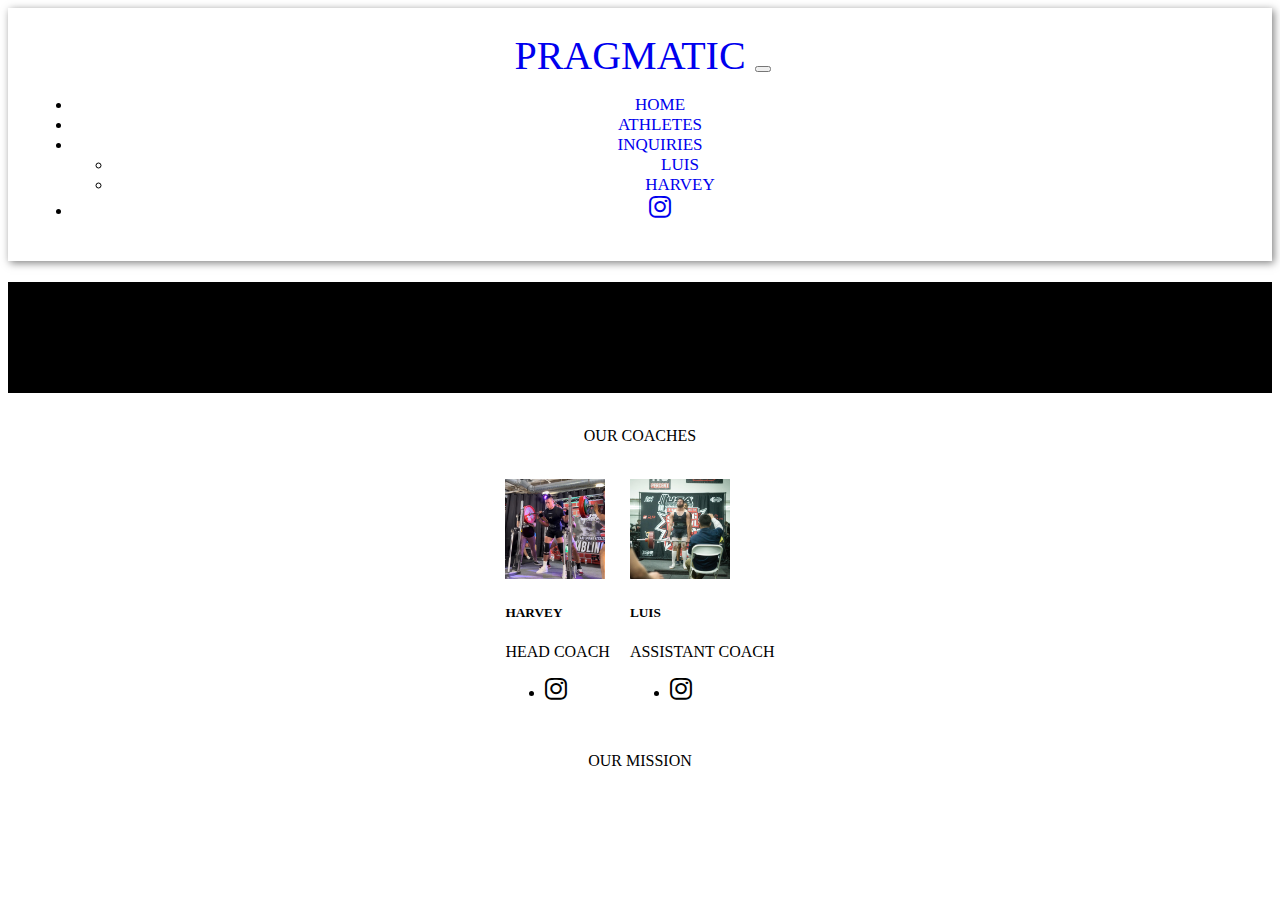
<file: src/index.html>
<!doctype html>
<html lang="en">
  <head>
    <meta charset="utf-8">
    <meta name="viewport" content="width=device-width, initial-scale=1">
    <title>Pragmatic Powerlifting</title>
    <link href="https://cdn.jsdelivr.net/npm/bootstrap@5.3.0/dist/css/bootstrap.min.css" rel="stylesheet" integrity="sha384-9ndCyUaIbzAi2FUVXJi0CjmCapSmO7SnpJef0486qhLnuZ2cdeRhO02iuK6FUUVM" crossorigin="anonymous">
    <link rel="stylesheet" href="styles.css">
    <link rel='stylesheet' href='https://cdnjs.cloudflare.com/ajax/libs/font-awesome/6.4.2/css/all.min.css'>
    <script src="https://code.jquery.com/jquery-1.10.2.js"></script>

  </head>
  <body>
    

    
    <!--Navigation bar-->
<div id="nav-placeholder">

</div>

<script>
$(function(){
  $("#nav-placeholder").load("navbar.html");
});
</script>
<!--end of Navigation bar-->
    


    <!-- Bootstrap Static Header -->
<div style="background: url(/src/pics/logo.jpg)" class="jumbotron bg-cover text-white">
  <div class="container py-5 text-center">
      <h1 class="display-4 font-weight-bold">TEAM PRAGMATIC</h1>
      <p class="font-italic mb-0">A sensible and effective approach to powerlifting</p>
      <BR>
      
  </div>
</div>

<br>


<p class="h1">our coaches</p>

<br>

<div class="container">
  <div class="row text-center">

      <!-- Team item -->
      <div class="col-xl-3 col-sm-6 mb-5" style="margin-right: 10px;">
        <a href="harvey.html"><div class="bg-white rounded shadow-lg py-5 px-4"><img src="/src/pics/harv.jpg" alt="" width="100" class="img-fluid rounded-circle mb-3 img-thumbnail shadow-sm"></a>
              <h5 class="mb-0">Harvey</h5><span class="small text-uppercase text-muted">Head Coach</span>
              <ul class="social mb-0 list-inline mt-3">
                  
                  <li class="list-inline-item"><a href="https://www.instagram.com/lumpiaapapi/" class="social-link" target="_blank" rel="noopener noreferrer"><i class="fab fa-instagram"></i></a></li>
                  
              </ul>
          </div>
      </div><!-- End -->
      
      <!-- Team item -->
      <div class="col-xl-3 col-sm-6 mb-5" style="margin-left: 10px;">
          <a href="luis.html"><div class="bg-white rounded shadow-lg py-5 px-4"><img src="/src/pics/luis.jpg" alt="" width="100" class="img-fluid rounded-circle mb-3 img-thumbnail shadow-sm"></a>
              <h5 class="mb-0">Luis</h5><span class="small text-uppercase text-muted">Assistant Coach</span>
              <ul class="social mb-0 list-inline mt-3">
                  
                  <li class="list-inline-item"><a href="https://www.instagram.com/ihatefitnessnocap/" class="social-link" target="_blank" rel="noopener noreferrer"><i class="fab fa-instagram"></i></a></li>
                  
              </ul>
          </div>
      </div><!-- End -->

      
  </div>
</div>

    <br>

    <p class="h1">our mission</p>


    <script src="https://cdn.jsdelivr.net/npm/bootstrap@5.3.0/dist/js/bootstrap.bundle.min.js" integrity="sha384-geWF76RCwLtnZ8qwWowPQNguL3RmwHVBC9FhGdlKrxdiJJigb/j/68SIy3Te4Bkz" crossorigin="anonymous"></script>
    <script src="main.js"></script>
  </body>
</html>
</file>
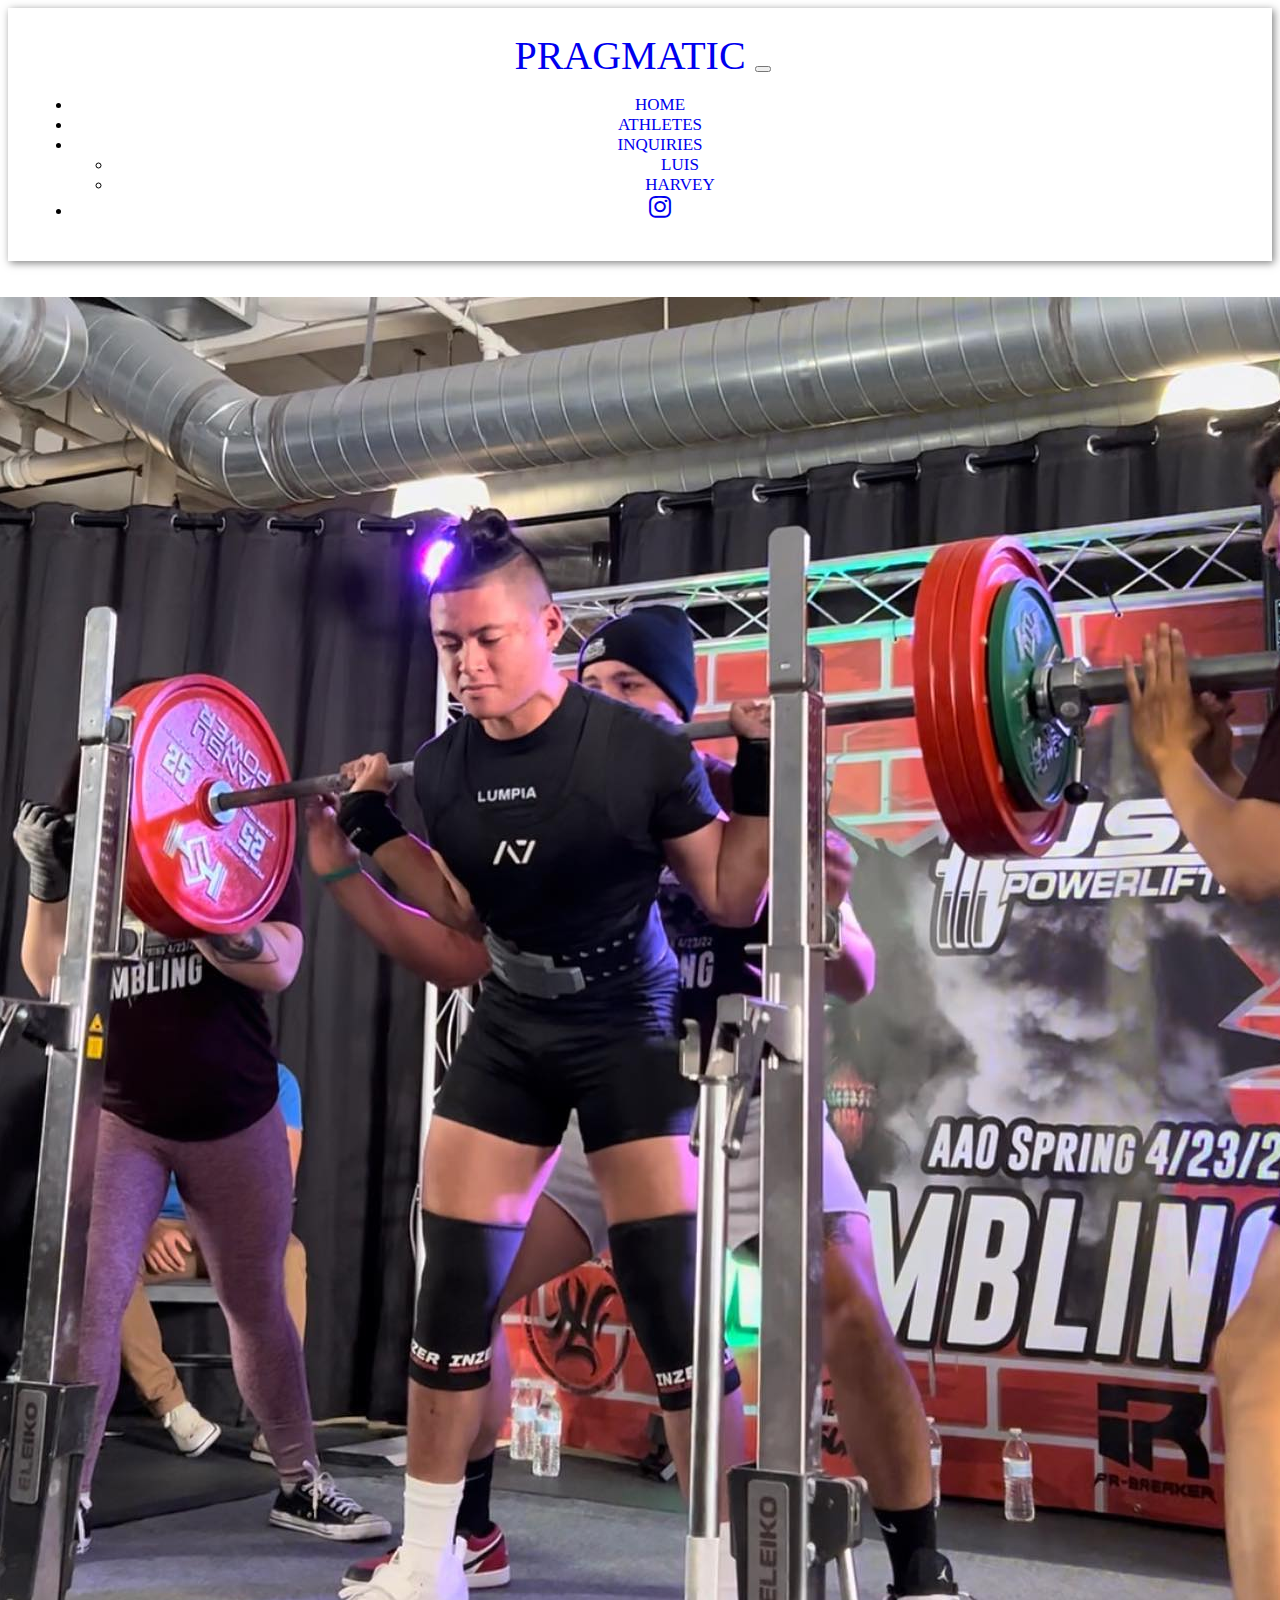
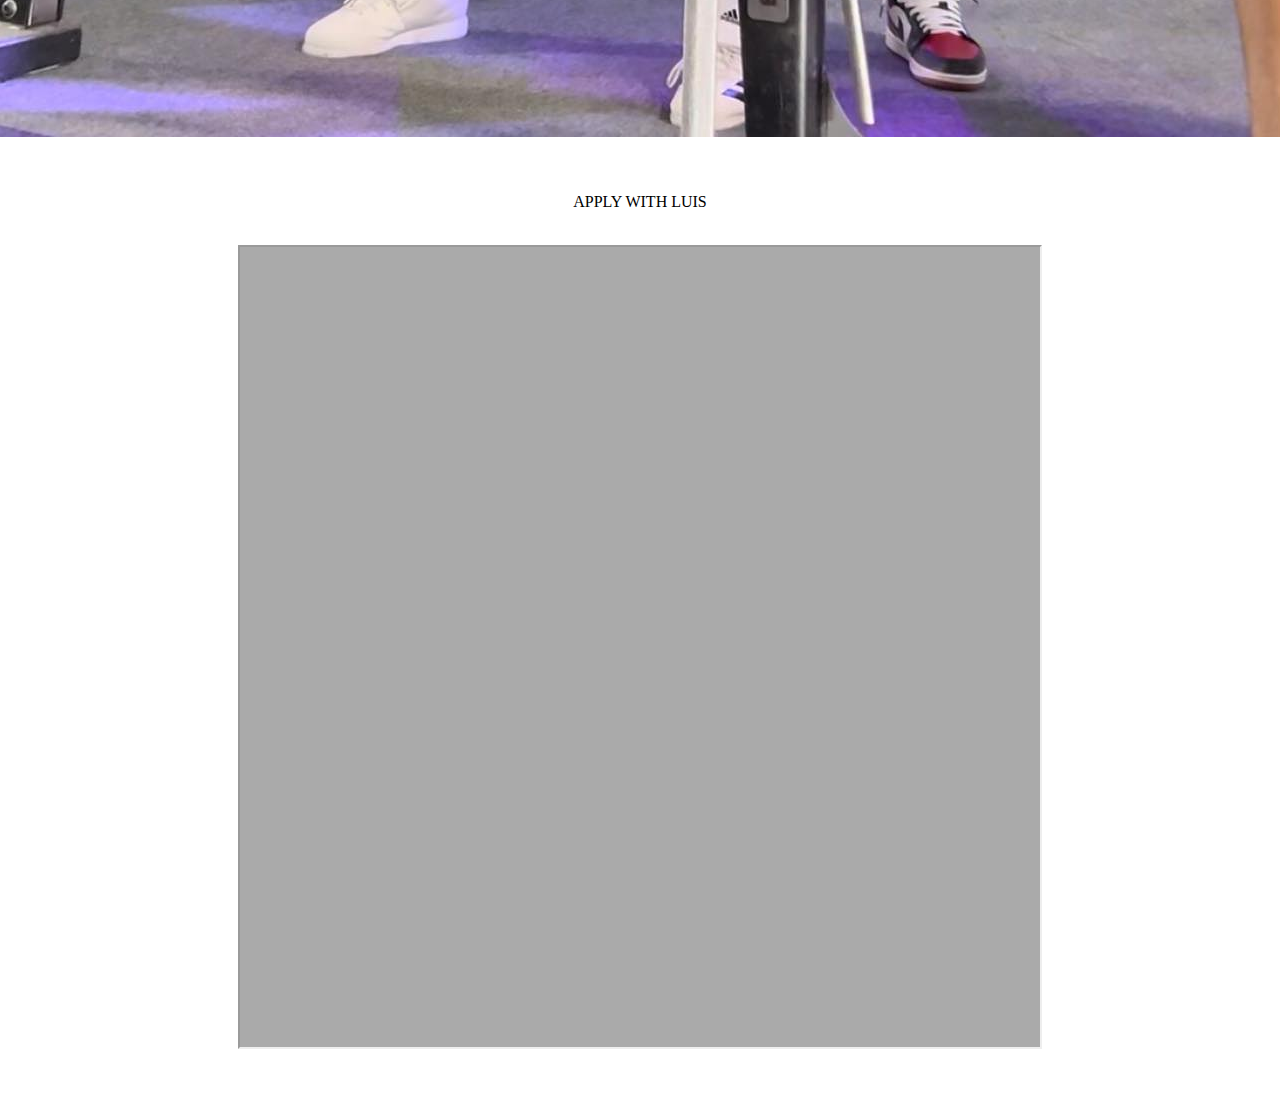
<file: src/harvey.html>
<!doctype html>
<html lang="en">
  <head>
    <meta charset="utf-8">
    <meta name="viewport" content="width=device-width, initial-scale=1">
    <title>Coach Luis</title>
    <link href="https://cdn.jsdelivr.net/npm/bootstrap@5.3.0/dist/css/bootstrap.min.css" rel="stylesheet" integrity="sha384-9ndCyUaIbzAi2FUVXJi0CjmCapSmO7SnpJef0486qhLnuZ2cdeRhO02iuK6FUUVM" crossorigin="anonymous">
    <link rel="stylesheet" href="styles.css">
    <link rel='stylesheet' href='https://cdnjs.cloudflare.com/ajax/libs/font-awesome/6.4.2/css/all.min.css'>
    <script src="https://code.jquery.com/jquery-1.10.2.js"></script>

  </head>
  <body>
    

        
        <!--Navigation bar-->
    <div id="nav-placeholder">

    </div>

    <script>
    $(function(){
      $("#nav-placeholder").load("navbar.html");
    });
    </script>
    <!--end of Navigation bar-->

    <br><br>
        
      <div class="container">
        
        <div class="card mb-3 shadow-lg" style="max-width: 1200px;">
          <div class="row g-0">
            <div class="col-md-4">
              <img src="/src/pics/harv.jpg" class="img-fluid rounded-start" alt="...">
            </div>
            <div class="col-md-8">
              <div class="card-body">
                <h5 class="card-title">HARVEY</h5>
                <p class="card-text">
                  Head coach and Founder Harvey (@lumpiaapapi) has been powerlifting since 2017 and coaching since 2019. 
                  Since then, Harvey has worked from beginners all the way to national level athletes in both the USPA and USAPL. 
                  He is currently pursuing a Bachelor’s degree in Biology and plans to pursue a Master’s degree post-bac. 
                  Outside of the gym, Harvey likes to rock-climb, read, cook, thrift, travel, and occasionally, go bowling. 🧗‍♀️🎳
                </p>
                <p class="card-text"><small class="text-muted"></small></p>
              </div>
            </div>
          </div>
        </div>
      


        

      </div>

      <br>



      <br>

      <p class="h1">apply with luis</p>

      <br>

      <div class="container" style="display: flex; justify-content: center;">

        <iframe allowtransparency="true" src="https://docs.google.com/forms/d/1D5DT9xWcKk55BdoH05sVDfM6O8c0-QfMo_7pN1wWuqI/viewform?embedded=true#start=embed"
      width="800" height="800"  style=" background-color: rgb(170, 170, 170);">
        
      </iframe>


      </div>

   
     

      <br><br>


    <script src="https://cdn.jsdelivr.net/npm/bootstrap@5.3.0/dist/js/bootstrap.bundle.min.js" integrity="sha384-geWF76RCwLtnZ8qwWowPQNguL3RmwHVBC9FhGdlKrxdiJJigb/j/68SIy3Te4Bkz" crossorigin="anonymous"></script>
    <script src="main.js"></script>
  </body>
  </html>
</file>
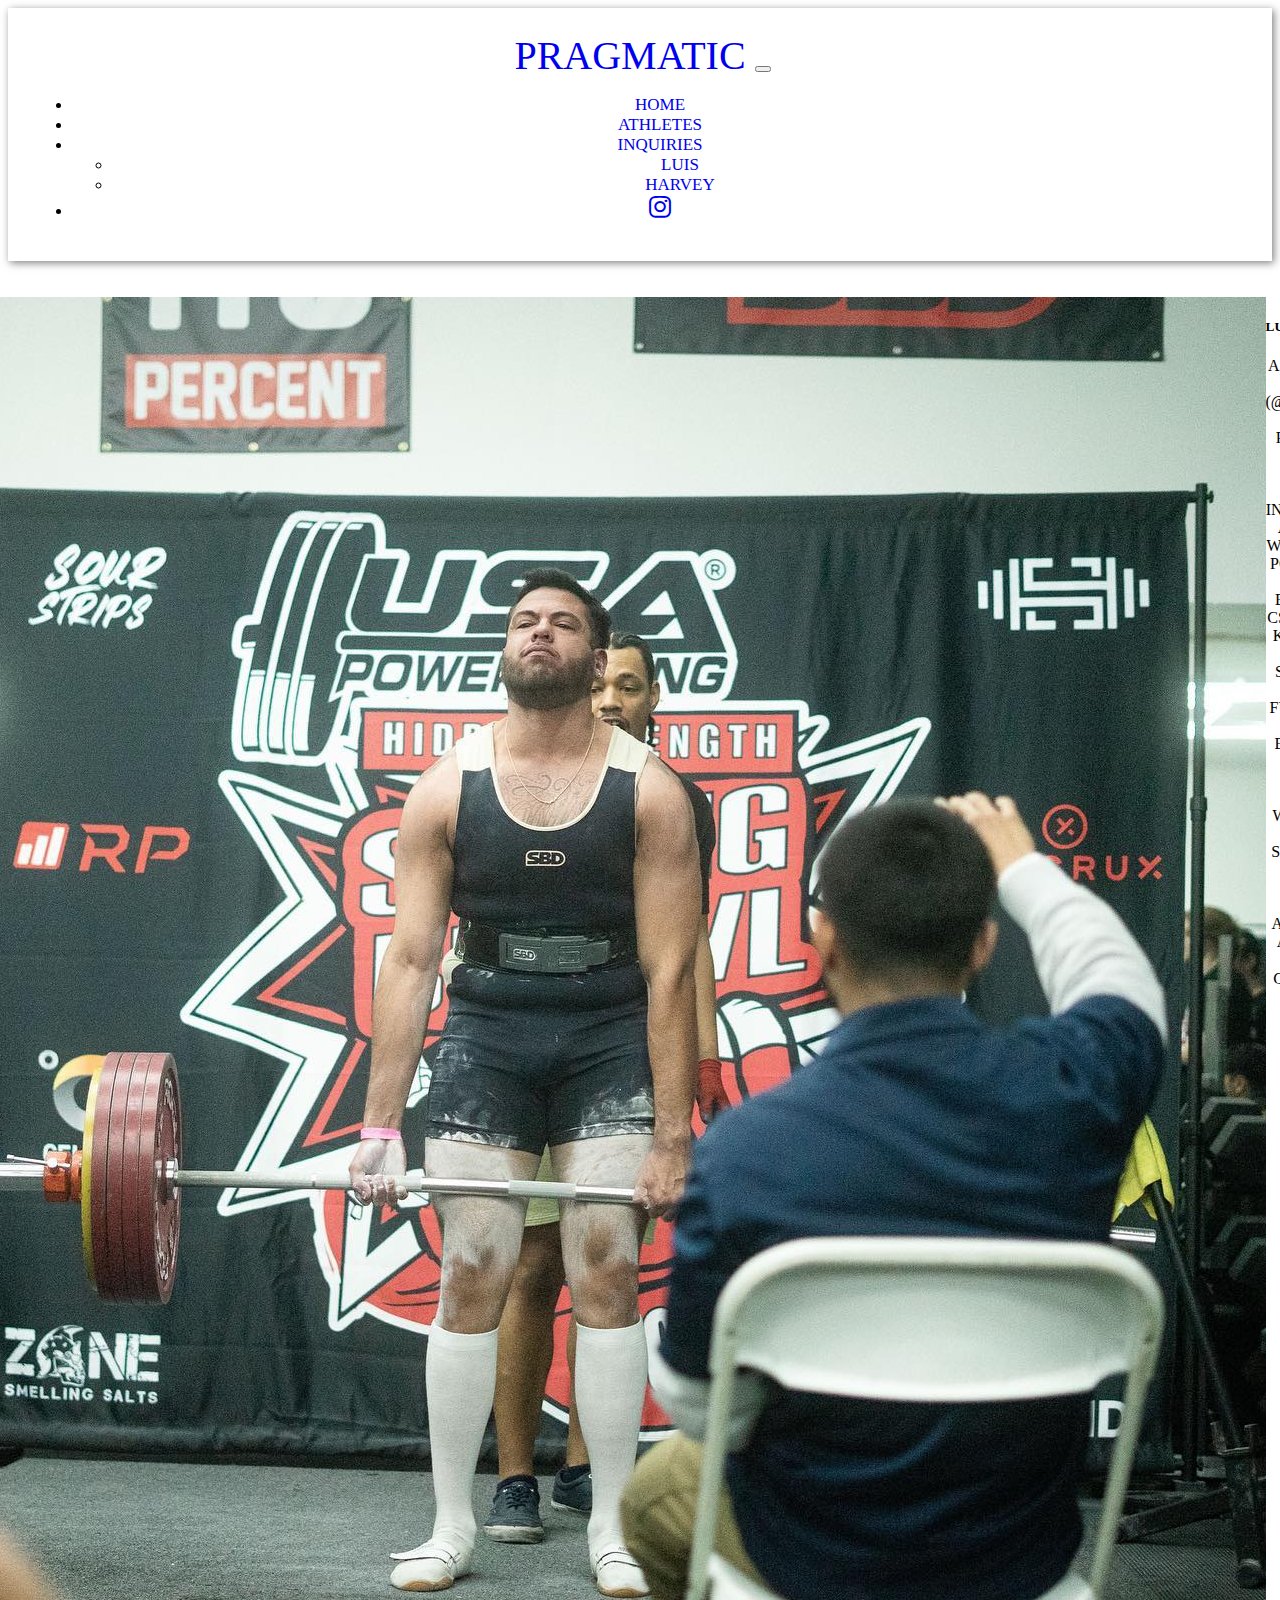
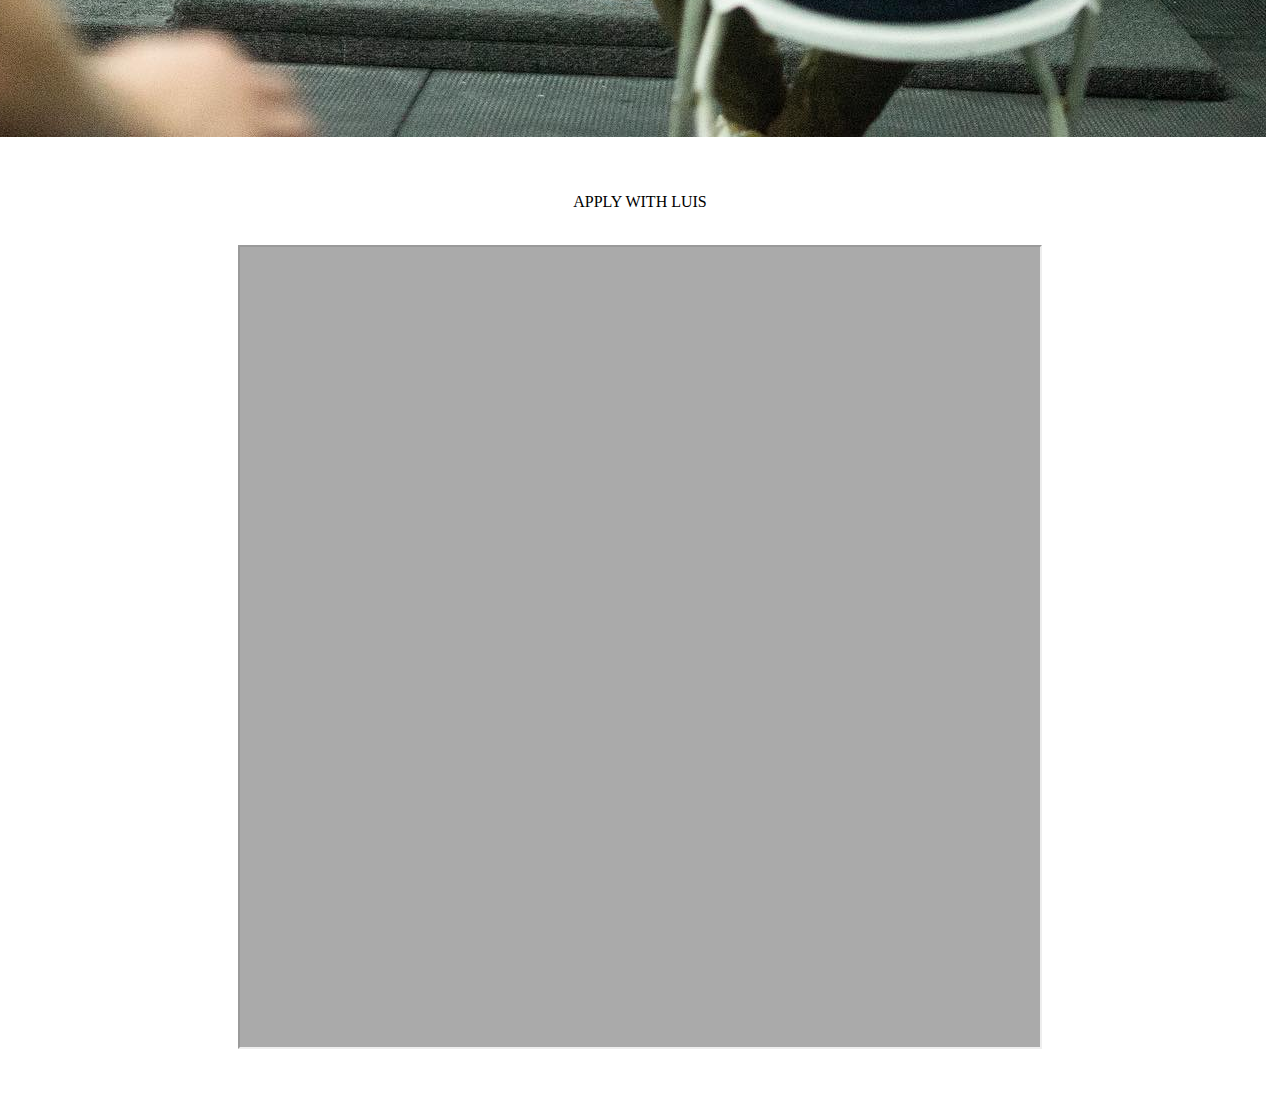
<file: src/luis.html>
<!doctype html>
<html lang="en">
  <head>
    <meta charset="utf-8">
    <meta name="viewport" content="width=device-width, initial-scale=1">
    <title>Coach Luis</title>
    <link href="https://cdn.jsdelivr.net/npm/bootstrap@5.3.0/dist/css/bootstrap.min.css" rel="stylesheet" integrity="sha384-9ndCyUaIbzAi2FUVXJi0CjmCapSmO7SnpJef0486qhLnuZ2cdeRhO02iuK6FUUVM" crossorigin="anonymous">
    <link rel="stylesheet" href="styles.css">
    <link rel='stylesheet' href='https://cdnjs.cloudflare.com/ajax/libs/font-awesome/6.4.2/css/all.min.css'>
    <script src="https://code.jquery.com/jquery-1.10.2.js"></script>

  </head>
  <body>
    

        
        <!--Navigation bar-->
    <div id="nav-placeholder">

    </div>

    <script>
    $(function(){
      $("#nav-placeholder").load("navbar.html");
    });
    </script>
    <!--end of Navigation bar-->

    <br><br>
        
      <div class="container">
        
        <div class="card mb-3 shadow-lg" style="max-width: 1200px;">
          <div class="row g-0">
            <div class="col-md-4">
              <img src="/src/pics/luis.jpg" class="img-fluid rounded-start" alt="...">
            </div>
            <div class="col-md-8">
              <div class="card-body">
                <h5 class="card-title">LUIS DAVILA</h5>
                <p class="card-text">
                  Assistant coach Luis Davila (@ihatefitnessnocap) has been powerlifting since 2019 and coaching since 2022. 
                  He is delighted to introduce himself as a coach affiliated with Team Pragmatic Powerlifting. 
                  Luis is pursuing a BS in Exercise Science at CSULA to advance his knowledge. 
                  He aims to attend the School of Physical Therapy in the future. 
                  Throughout his life, he has engaged in various sports, including Football, BJJ, and Wrestling, with Wrestling being his favorite. 
                  Beyond sports, Luis reveals that he is an enormous music enthusiast, often attending concerts and festivals with his partner and close friends. 🎶 🎇
                </p>
                <p class="card-text"><small class="text-muted"></small></p>
              </div>
            </div>
          </div>
        </div>
      


        

      </div>

      <br>



      <br>

      <p class="h1">apply with luis</p>

      <br>

      <div class="container" style="display: flex; justify-content: center;">

        <iframe allowtransparency="true" src="https://docs.google.com/forms/d/1kVsS9ag2naMVb-DwBW2A4I_NtuIFEmGRDbNS1-rYBqA/viewform?embedded=true#start=embed"
      width="800" height="800"  style=" background-color: rgb(170, 170, 170);">
        
      </iframe>


      </div>

   
     

      <br><br>


    <script src="https://cdn.jsdelivr.net/npm/bootstrap@5.3.0/dist/js/bootstrap.bundle.min.js" integrity="sha384-geWF76RCwLtnZ8qwWowPQNguL3RmwHVBC9FhGdlKrxdiJJigb/j/68SIy3Te4Bkz" crossorigin="anonymous"></script>
    <script src="main.js"></script>
  </body>
  </html>
</file>
<file: src/styles.css>
/*
 * Custom CSS
 */

:root {
  --bs-body-bg: var(--bs-gray-100);
}

body {
  background-color: rgb(255, 255, 255);
  
  text-transform: uppercase;
  color: black;
}

.carousel {
  width: 500px;
  margin: 0 auto;
}


.navbar-brand {
  font-size: 40px;
}

nav {

  padding: 24px;
  text-align: center;
  box-shadow: 2px 2px 8px rgba(0, 0, 0, 0.5);
}

nav a {
  transition: 0.5s ease;
  font-size: 20px;
  text-decoration: none;
  border-top: 4px solid transparent;
  border-bottom: 4px solid transparent;
  padding: 20px 0;
  margin: 0 5px;
  font-size: 17px;
  text-transform: uppercase;
}
nav a:hover {
  border-top: 4px solid rgb(0, 0, 0);
  border-bottom: 4px solid rgb(0, 0, 0);
  padding: 6px 0; 
}

.nav-link {
  transition: 0.3s;
}

.nav-link:hover{
  color: rgb(255, 255, 255);
  background-image: url(/src/pics/logo.jpg);
  transform: scale(1.1);

}

.navbar-brand{
  transition: 0.3s;
}

.navbar-brand:hover{
  color: transparent;
  background-image: url(/src/pics/logo.jpg);
  background-position-y: center;
  
}

.dropdown-item{
  transition: 0.3s;
}

.dropdown-item:hover{
  color: rgb(255, 255, 255);
  background-image: url(/src/pics/logo.jpg);
}


.fa-instagram{
  font-size: 25px;
}

h1{
  text-align: center;
}

p{
  text-align: center;
}

.bg-cover {
  background-size: cover !important;
}


.row{
  display: flex;
  justify-content: center;
  
}

.social-link{
  color:black
}

.fab:hover{
  transform: scale(1.15);
}

.fab{
  transition: 0.3s;
}


.rounded-circle:hover {
  cursor: pointer;
  transform: scale(1.15);
}

.rounded-circle {
  transition: 0.3s;
}

.card{
  margin: auto;
}
</file>
